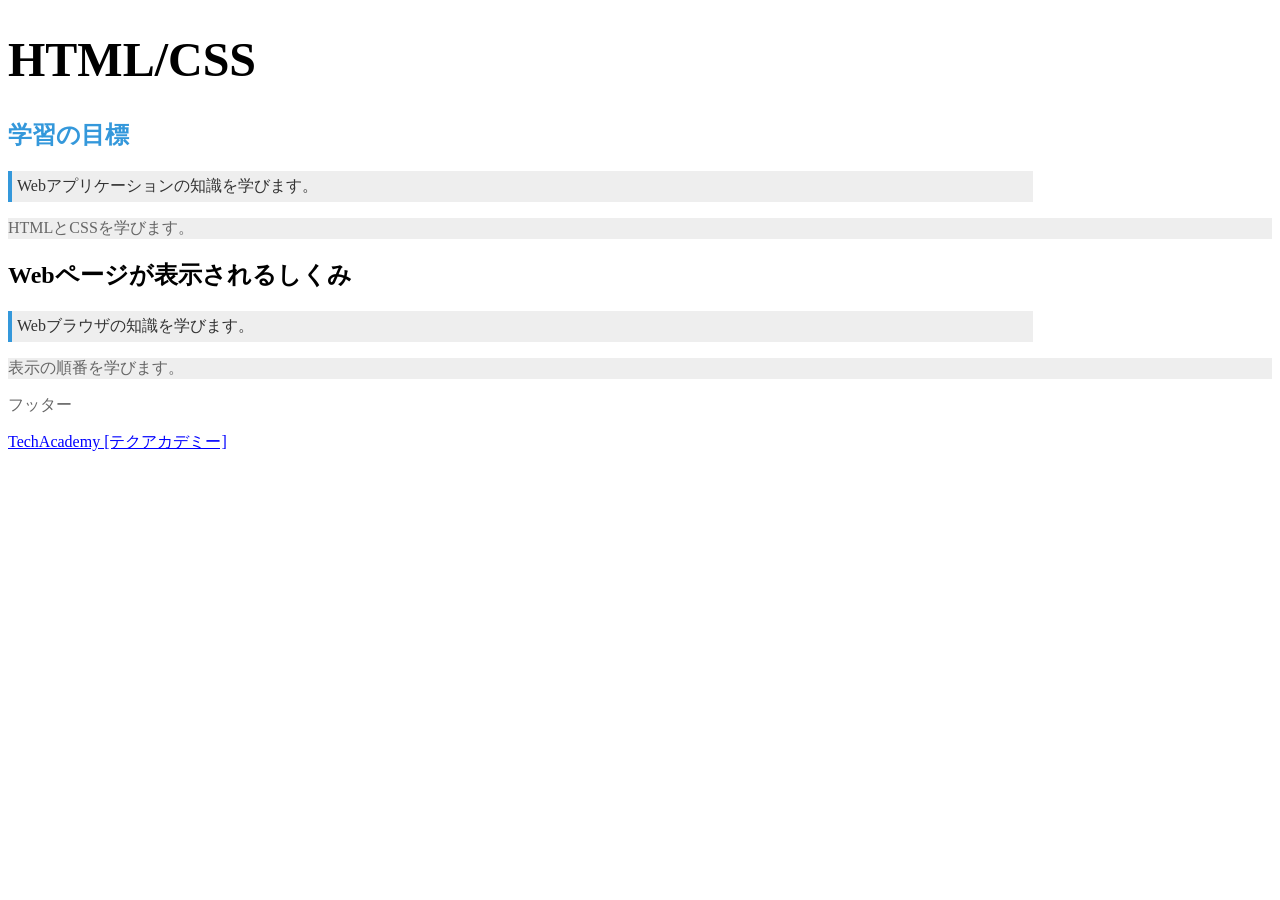
<file: 08_htmlcss/cssbasic.html>
<!DOCTYPE HTML>
<html>

<head>
    <meta charset="UTF-8">
    <title>CSSの基礎</title>
    <link rel="stylesheet" href="cssbasic.css">
</head>

<body>
    <h1>HTML/CSS</h1>

    <section>
        <h2 id="firsttitle">学習の目標</h2>
        <p class="overview">Webアプリケーションの知識を学びます。</p>
        <p>HTMLとCSSを学びます。</p>
    </section>

    <section>
        <h2>Webページが表示されるしくみ</h2>
        <p class="overview">Webブラウザの知識を学びます。</p>
        <p>表示の順番を学びます。</p>
    </section>

    <p>フッター</p>
    <a href="https://techacademy.jp/">TechAcademy [テクアカデミー]</a>
</body>

</html>
</file>
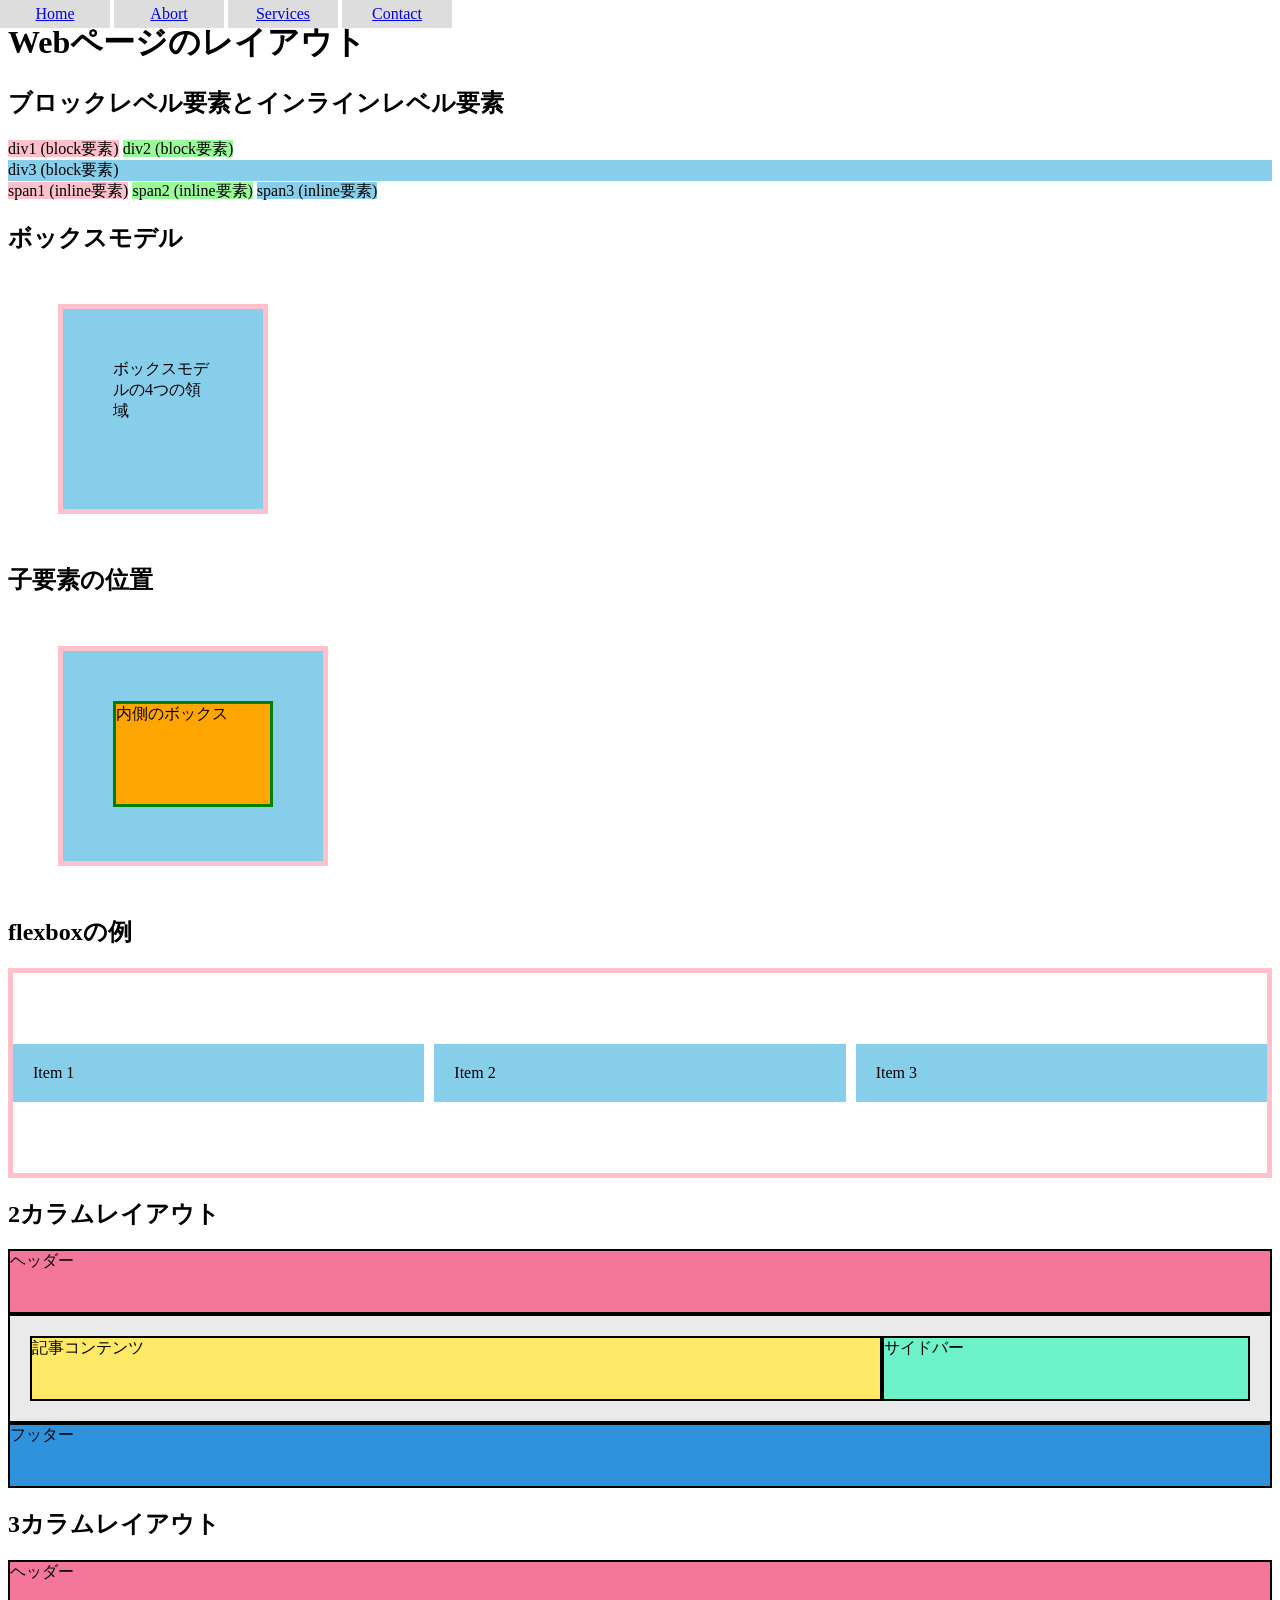
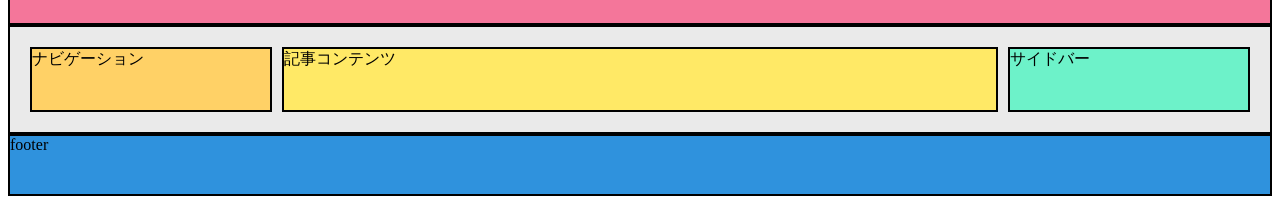
<file: 08_htmlcss/layout.html>
<!DOCTYPE html>
<html lang="ja">

<head>
    <meta charset="UTF-8">
    <meta name="viewport" content="width=device-width, initial-scale=1.0">
    <title>レイアウトの例</title>
    <link rel="stylesheet" href="layout.css">
</head>

<body>
    <h1>Webページのレイアウト</h1>

    <!-- ブロックとインラインの比較 -->
    <h2>ブロックレベル要素とインラインレベル要素</h2>
    <div class="r">div1 (block要素)</div>
    <div class="g">div2 (block要素)</div>
    <div class="b">div3 (block要素)</div>
    <span class="r">span1 (inline要素)</span>
    <span class="g">span2 (inline要素)</span>
    <span class="b">span3 (inline要素)</span>

    <!-- ボックスモデル -->
    <h2>ボックスモデル</h2>
    <div class="box">ボックスモデルの4つの領域</div>

    <!-- 子要素の位置 -->
    <h2>子要素の位置</h2>
    <div class="outer-box">
        <div class="inner-box">内側のボックス</div>
    </div>

    <!-- flexboxの例 -->
    <h2>flexboxの例</h2>
    <div class="container">
        <div class="item">Item 1</div>
        <div class="item">Item 2</div>
        <div class="item">Item 3</div>
    </div>

    <!-- 2カラムレイアウト -->
    <h2>2カラムレイアウト</h2>
    <div class="flex-2column">
        <header>ヘッダー</header>
        <main>
            <article>記事コンテンツ</article>
            <aside>サイドバー</aside>
        </main>
        <footer>フッター</footer>
    </div>

    <!-- 3カラムレイアウト -->
    <h2>3カラムレイアウト</h2>
    <div class="flex-3column">
        <header>ヘッダー</header>
        <main>
            <nav>ナビゲーション</nav>
            <article>記事コンテンツ</article>
            <aside>サイドバー</aside>
        </main>
        <footer>footer</footer>
    </div>

    <!-- 固定メニュー -->
    <ul class="menu">
        <li><a href="#">Home</a></li>
        <li><a href="#">Abort</a></li>
        <li><a href="#">Services</a></li>
        <li><a href="#">Contact</a></li>
    </ul>

</body>

</html>
</file>
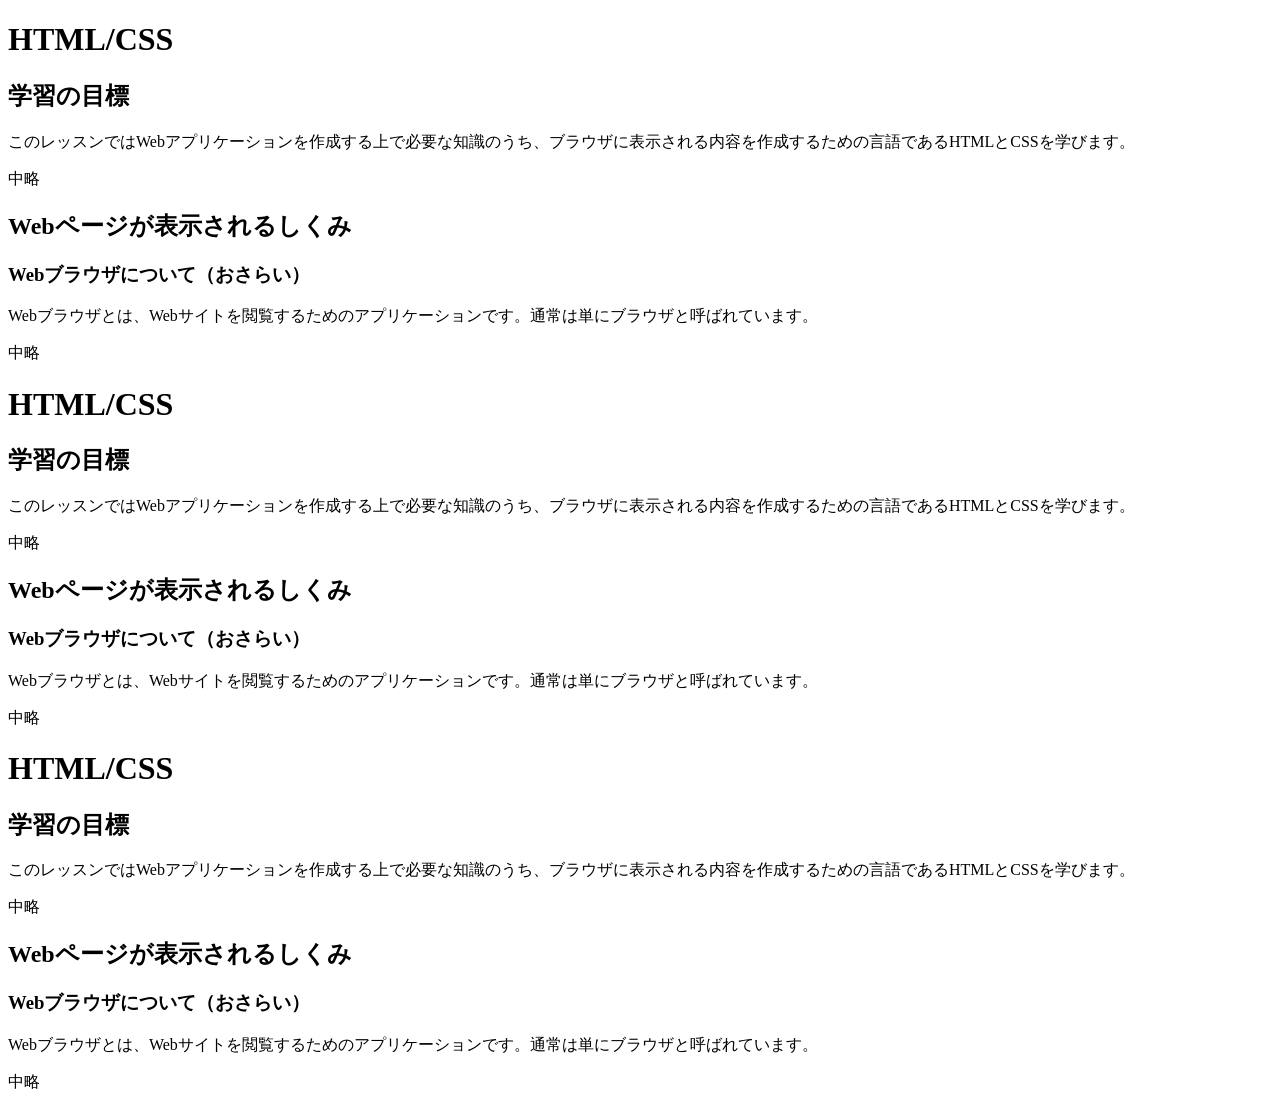
<file: 08_htmlcss/outline.html>
<!DOCTYPE HTML>
<html>

<head>
    <meta charset="UTF-8">
    <title>body要素内の記述</title>
</head>

<body>
    <!-- ここにHTML文書が入ります -->

    <!-- 見出し -->
    <h1>HTML/CSS</h1>
    
    <h2>学習の目標</h2>
    <p>このレッスンではWebアプリケーションを作成する上で必要な知識のうち、ブラウザに表示される内容を作成するための言語であるHTMLとCSSを学びます。</p>
    <p>中略</p>

    <h2>Webページが表示されるしくみ</h2>

    <h3>Webブラウザについて（おさらい）</h3>
    <p>Webブラウザとは、Webサイトを閲覧するためのアプリケーションです。通常は単にブラウザと呼ばれています。</p>
    <p>中略</p>

    <!-- セクション -->
    <h1>HTML/CSS</h1>

    <section>
        <h2>学習の目標</h2>
        <p>このレッスンではWebアプリケーションを作成する上で必要な知識のうち、ブラウザに表示される内容を作成するための言語であるHTMLとCSSを学びます。</p>
        <p>中略</p>
    </section>

    <section>
        <h2>Webページが表示されるしくみ</h2>

        <h3>Webブラウザについて（おさらい）</h3>
        <p>Webブラウザとは、Webサイトを閲覧するためのアプリケーションです。通常は単にブラウザと呼ばれています。</p>
        <p>中略</p>
    </section>

    <!-- まとまりを分ける -->
    <h1>HTML/CSS</h1>

    <section>
        <h2>学習の目標</h2>
        <p>このレッスンではWebアプリケーションを作成する上で必要な知識のうち、ブラウザに表示される内容を作成するための言語であるHTMLとCSSを学びます。</p>
        <p>中略</p>
    </section>

    <section>
        <h2>Webページが表示されるしくみ</h2>
        <div>
            <h3>Webブラウザについて（おさらい）</h3>
            <p>Webブラウザとは、Webサイトを閲覧するためのアプリケーションです。通常は単にブラウザと呼ばれています。</p>
            <p>中略</p>
        </div>
    </section>

</body>

</html>
</file>
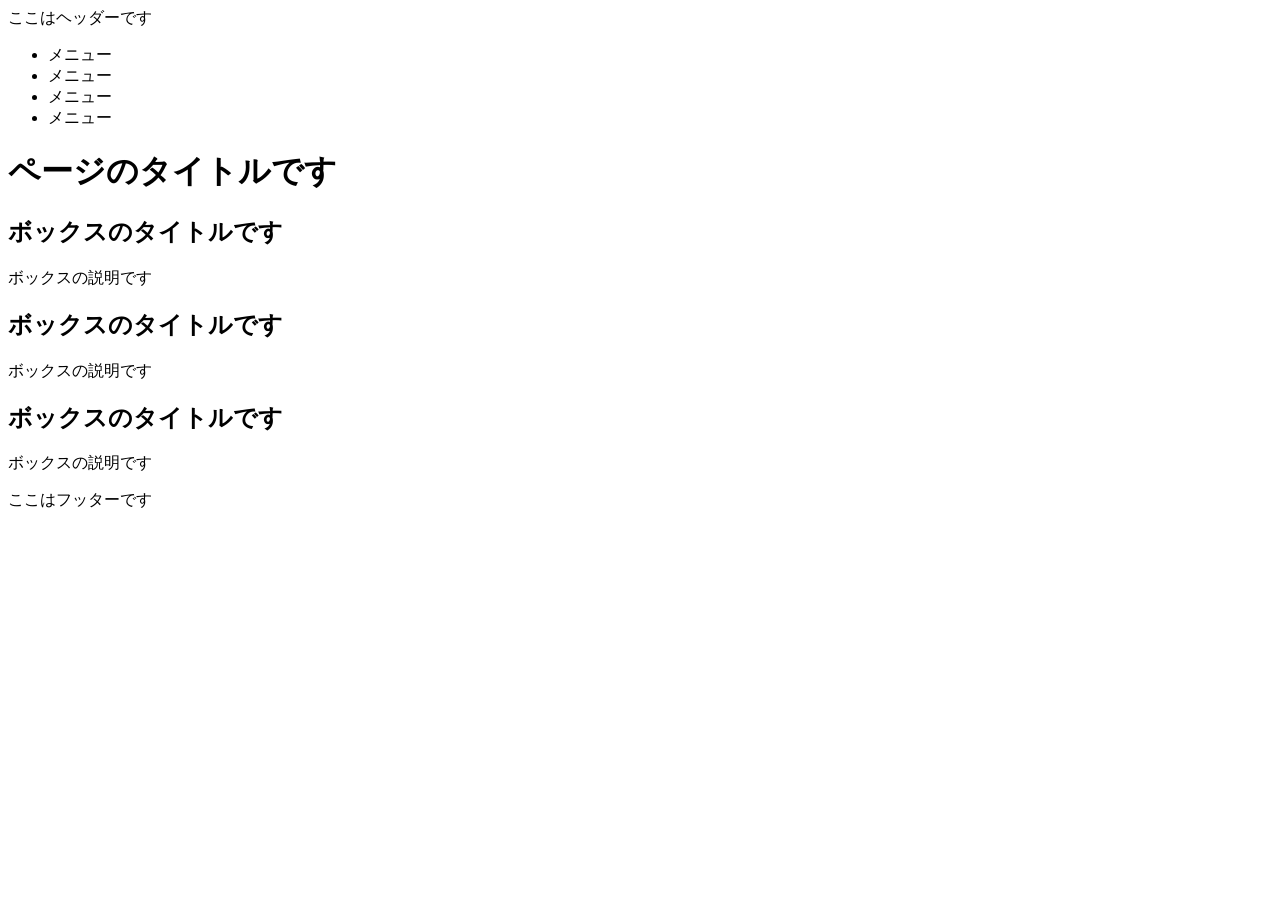
<file: 08_htmlcss/task01.html>
<!DOCTYPE html>
<html lang="ja">
    <head>
        <meta charset="UTF-8">
        <title>HTML/CSS基礎</title>
        <meta name="description" content="HTML/CSS基礎のページです">
    </head>
    <body>
        <header class="header">
            ここはヘッダーです
            <nav class="nav">
                <ul>
                    <li>メニュー</li>
                    <li>メニュー</li>
                    <li>メニュー</li>
                    <li>メニュー</li>
                </ul>
            </nav>
        </header>
        <main class="main">
            <h1>ページのタイトルです</h1>
            <h2>ボックスのタイトルです</h2>
            <p>ボックスの説明です</p>
            <h2>ボックスのタイトルです</h2>
            <p>ボックスの説明です</p>
            <h2>ボックスのタイトルです</h2>
            <p>ボックスの説明です</p>
        </main>
        <footer class="footer">
            ここはフッターです
        </footer>
    </body>
</html>
</file>
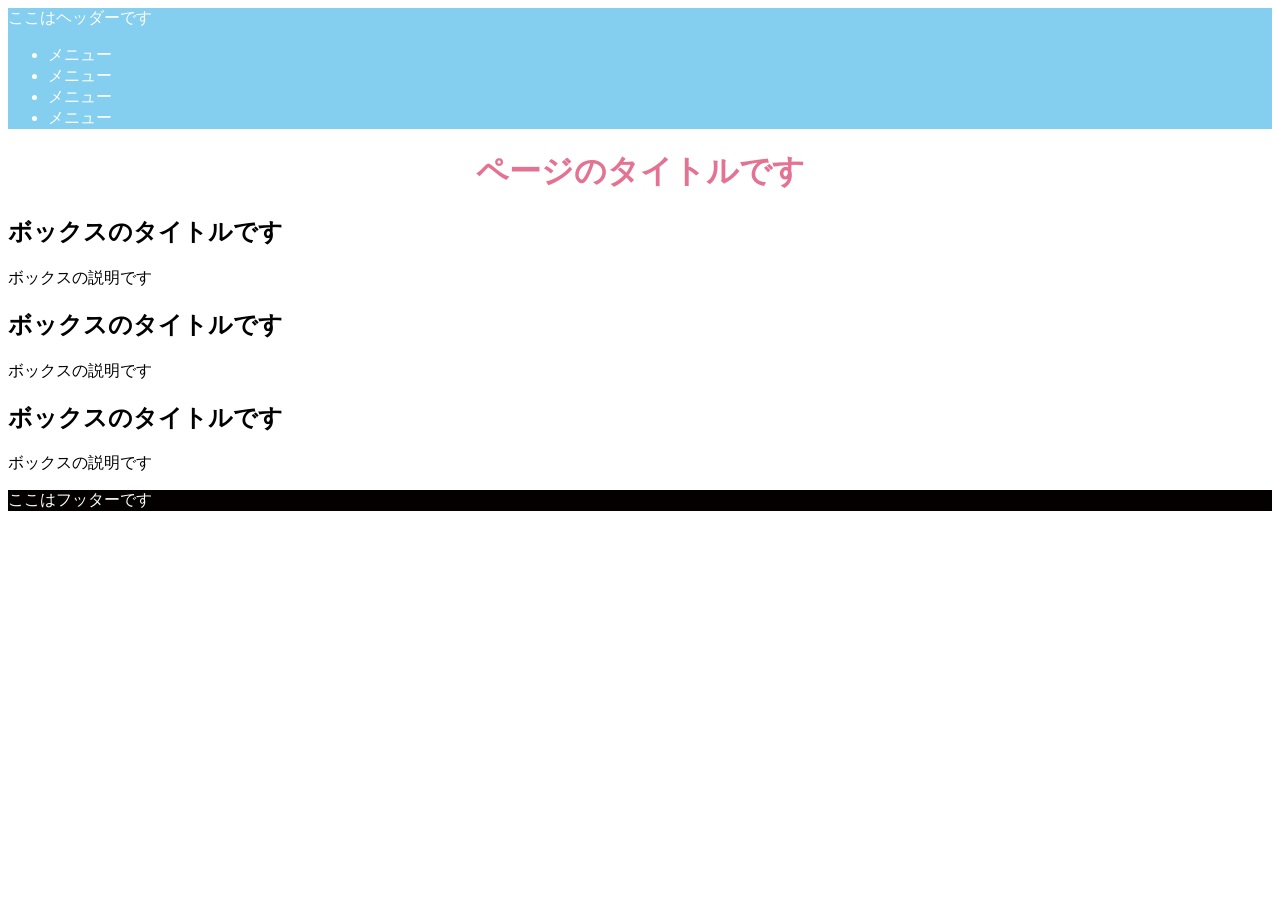
<file: 08_htmlcss/task02.html>
<!DOCTYPE html>
<html lang="ja">
    <head>
        <meta charset="UTF-8">
        <title>HTML/CSS基礎</title>
        <meta name="description" content="HTML/CSS基礎のページです">
        <link rel="stylesheet" href="task02.css">
    </head>
    <body>
        <header class="header">
            ここはヘッダーです
            <nav class="nav">
                <ul>
                    <li>メニュー</li>
                    <li>メニュー</li>
                    <li>メニュー</li>
                    <li>メニュー</li>
                </ul>
            </nav>
        </header>
        <main class="main">
            <h1>ページのタイトルです</h1>
            <h2>ボックスのタイトルです</h2>
            <p>ボックスの説明です</p>
            <h2>ボックスのタイトルです</h2>
            <p>ボックスの説明です</p>
            <h2>ボックスのタイトルです</h2>
            <p>ボックスの説明です</p>
        </main>
        <footer class="footer">
            ここはフッターです
        </footer>
    </body>
</html>
</file>
<file: 08_htmlcss/cssbasic.css>
/* 要素セレクター */
p {
    color: #666; /* テキスト色をグレーに */
}

/* クラスセレクター */
.overview {
    color: #333; /* テキスト色を濃いグレーに */
    border-left: 4px solid #3498db; /* 左側に青線 */
    padding: 5px; /* 余白を5pxに */
}

/* IDセレクター */
#firsttitle {
    color: #3498db; /* テキスト色を水色に */
    font-weight: bold; /* 太字 */
}

/* 子孫セレクター */
section p {
    background-color: #eee; /* 背景色を薄いグレーに */
}

/* 疑似クラス */
a:link {
    color: #0000ff; /* 通常時のテキスト色を青に */
}
a:hover {
    color: #ff0000; /* ホバー時のテキスト色を赤に */
}
a:visited {
    color: #999999; /* 訪問済のテキスト色をグレーに */
}


/* 大きさの記法（ピクセル） */
h1 {
    font-size: 48px; /* 文字サイズを32pxに */
}

/* 大きさの記法（パーセント） */
.overview {
    width: 80%; /* 幅を80%に */
}
</file>
<file: 08_htmlcss/layout.css>
/* displayプロパティのデフォルト値の確認用 */
.r { background-color: pink;}
.g { background-color: palegreen;}
.b { background-color: skyblue;}

/* displayプロパティの変更 */
div.r {
    display: inline;
}
div.g {
    display: inline;
}

/* ボックスモデルの4つの領域 */
.box {
    margin: 50px;
    border: 5px solid pink;
    padding: 50px;
    width: 100px;
    height: 100px;
    background-color: skyblue;
}

/* 子要素の位置 */
.outer-box {
    margin: 50px;
    border: 5px solid pink;
    padding: 30px;
    width: 200px;
    height: 150px;
    background-color: skyblue;
}

.inner-box {
    margin: 20px;
    border: 3px solid green;
    height: 100px;
    background-color: orange;
}

/* flexboxの例 */
.container {
    display: flex;
    border: 5px solid pink;
    justify-content: center; /* 横方向で中央寄せ */
    align-items: center; /* 縦方向で中央寄せ */
    height: 200px; /* 親要素の高さを指定 */
    column-gap: 10px; /* 横方向の間隔 */
}

.item {
    background-color: skyblue;
    padding: 20px;
    flex: 1; /* 子要素が均等にスペースを分け合う */
}

/* 2カラムレイアウト */
.flex-2column header {
    padding-bottom: 40px;
    background-color: #f4769a;
    border: 2px solid #000;
}

.flex-2column main {
    display: flex;
    padding: 20px;
    background-color: #eaeaea;
    border: 2px solid #000;
}

.flex-2column article {
    width: 70%;
    padding-bottom: 40px;
    background-color:  #ffe966;
    border: 2px solid #000;
}

.flex-2column aside {
    width: 30%;
    background-color: #6df2c9;
    border: 2px solid #000;
}

.flex-2column footer {
    padding-bottom: 40px;
    background-color: #2f92dd;
    border: 2px solid #000;
}

/* 3カラムレイアウト */
.flex-3column header {
    padding-bottom: 40px;
    background-color: #F4769A;
    border: 2px solid #000;
}

.flex-3column main {
    display: flex;
    padding: 20px;
    background-color: #EAEAEA;
    border: 2px solid #000;
}

.flex-3column nav {
    width: 20%;
    padding-bottom: 40px;
    background-color: #FFD166;
    border: 2px solid #000;
}

.flex-3column article {
    width: 60%;
    margin-right: 10px;
    margin-left: 10px;
    background-color: #FFE966;
    border: 2px solid #000;
}

.flex-3column aside {
    width: 20%;
    background-color: #6DF2C9;
    border: 2px solid #000;
}

.flex-3column footer {
    padding-bottom: 40px;
    background-color: #2F92DD;
    border: 2px solid #000;
}

/* 固定メニュー */
ul {
    position: fixed;
    top: 0px;
    left: 0px;
    margin: 0px;
    padding: 0px;
}

ul li {
    display: inline-block;
    width: 100px;
    background-color: #dddddd;
    text-align: center;
    padding: 5px;
}
</file>
<file: 08_htmlcss/task02.css>
.header {
    background-color: #84CEEF;
    color: #FFF;
}

h1 {
    color: #E47292;
    text-align: center;
}

.footer {
    background-color: #040000;
    color: #FFF;
}
</file>
